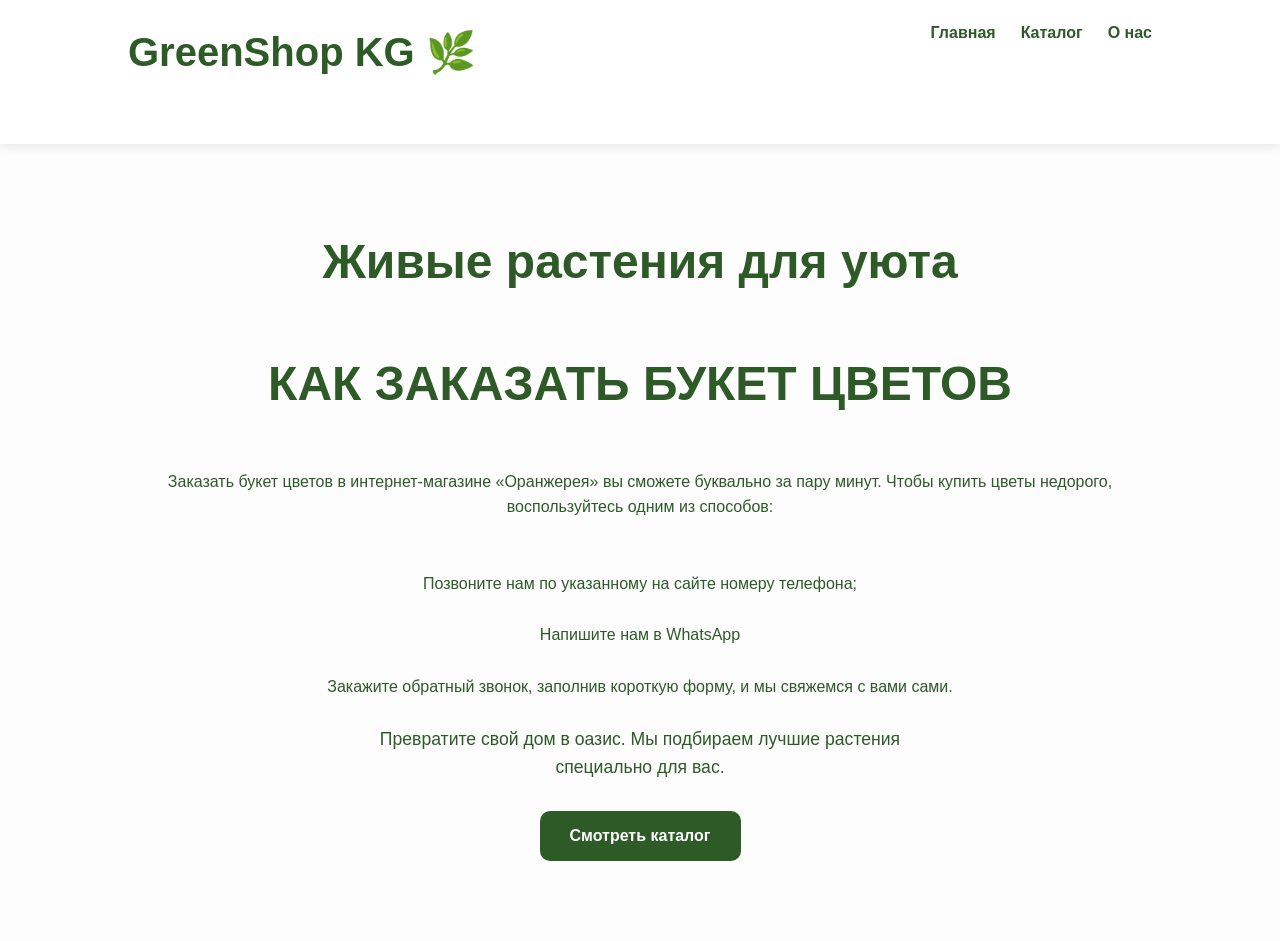
<file: index.html>
<!DOCTYPE html>
<html lang="ru">
<head>
    <meta charset="UTF-8">
    <title>GreenShop KG | Главная</title>
    <link rel="stylesheet" href="style.css">
</head>
<body>
    <nav>
        <h2>GreenShop KG 🌿</h2>
        <ul>
            <li><a href="index.html">Главная</a></li>
            <li><a href="catalog.html">Каталог</a></li>
            <li><a href="about.html">О нас</a></li>
        </ul>
    </nav>

    <section>
        <h1>Живые растения для уюта</h1><br>
        <h1>КАК ЗАКАЗАТЬ БУКЕТ ЦВЕТОВ</h1><br>
        <p>Заказать букет цветов в интернет-магазине «Оранжерея» вы сможете буквально за пару минут. Чтобы купить цветы недорого, воспользуйтесь одним из способов:</p><br>
        <br>
        <p>Позвоните нам по указанному на сайте номеру телефона;</p><br>
        <p>Напишите нам в WhatsApp</p><br>
        <p>Закажите обратный звонок, заполнив короткую форму, и мы свяжемся с вами сами.</p><br>
        <p class="intro">Превратите свой дом в оазис. Мы подбираем лучшие растения специально для вас.</p>
        <a href="catalog.html" class="btn-order">Смотреть каталог</a>
    </section>
</body>
</html>
</file>
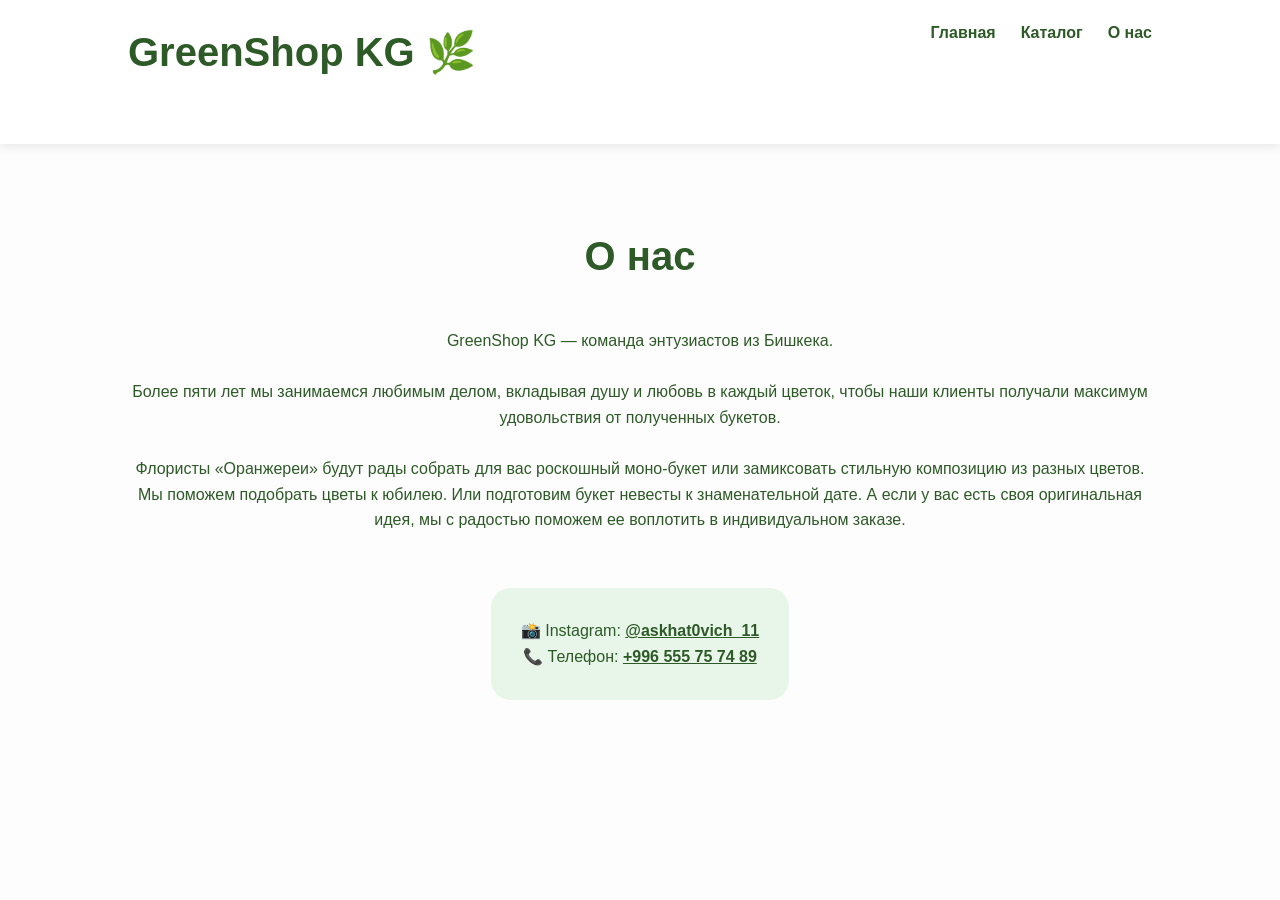
<file: about.html>
<!DOCTYPE html>
<html lang="ru">
<head>
    <meta charset="UTF-8">
    <title>GreenShop KG | О нас</title>
    <link rel="stylesheet" href="style.css">
</head>
<body>
    <nav>
        <h2>GreenShop KG 🌿</h2>
        <ul>
            <li><a href="index.html">Главная</a></li>
            <li><a href="catalog.html">Каталог</a></li>
            <li><a href="about.html">О нас</a></li>
        </ul>
    </nav>

    <section>
        <h2>О нас</h2>
        <p>GreenShop KG — команда энтузиастов из Бишкека.</p><br>
        <p>Более пяти лет мы занимаемся любимым делом, вкладывая душу и любовь в каждый цветок, чтобы наши клиенты получали максимум удовольствия от полученных букетов.
        </p><br>
        <p>Флористы «Оранжереи» будут рады собрать для вас роскошный моно-букет или замиксовать стильную композицию из разных цветов. Мы поможем подобрать цветы к юбилею. Или подготовим букет невесты к знаменательной дате. А если у вас есть своя оригинальная идея, мы с радостью поможем ее воплотить в индивидуальном заказе.
</p><br>
        <div class="contact-info">
            <p>📸 Instagram: <a href="https://instagram.com/askhat0vich_11" target="_blank">@askhat0vich_11</a></p>
            <p>📞 Телефон: <a href="tel:+996555757489">+996 555 75 74 89</a></p>
        </div>
    </section>
</body>
</html>
</file>
<file: style.css>
* { box-sizing: border-box;
margin: 0; 
padding: 0; 
}

body { 
    font-family: 'Segoe UI', sans-serif; 
    background: #fdfdfd; 
    color: #2d5a27; 
    line-height: 1.6; 
}


nav {
     display: flex; 
     justify-content: space-between; 
     padding: 20px 10%; 
     background: #fff; 
     position: sticky; 
     top: 0; 
     z-index: 1000; 
     box-shadow: 0 2px 10px rgba(0,0,0,0.1); 
}

nav ul {
     display: flex; 
     list-style: none;
    gap: 25px; 
}

nav a { 
    text-decoration: none;
     color: #2d5a27; 
     font-weight: bold; 
     transition: 0.3s;
}

nav a:hover {
     color: #3e7d36; 
}



section { 
    padding: 80px 10%;
     text-align: center; 
}

h1 { 
    font-size: 3rem; 
    margin-bottom: 20px; 
}

h2 {
    font-size: 2.5rem;
    margin-bottom: 40px; 
}

p.intro { 
    max-width: 600px; 
    margin: 0 auto 30px; 
    font-size: 1.1rem; 
}


.carousel1 { 
    display: flex; 
    overflow-x: auto; 
    gap: 20px; 
    padding: 20px 0; 
    scroll-snap-type: x mandatory; 
}
.carousel {
    position: relative;
    width: 80%;
    max-width: 800px;
    margin: 40px auto;
    overflow: hidden;
    border-radius: 10px;
    box-shadow: 0 4px 10px rgba(0,0,0,0.2);
}

.carousel-inner {
    display: flex;
    transition: transform 0.5s ease-in-out;
}

.carousel-item {
    min-width: 100%;
    transition: opacity 0.5s ease;
}

.carousel-item img {
    width: 100%;
    display: block;
}

.carousel-btn {
    position: absolute;
    top: 50%;
    transform: translateY(-50%);
    background-color: rgba(18, 94, 3, 0.7);
    border: none;
    color: white;
    font-size: 2rem;
    padding: 5px 15px;
    cursor: pointer;
    border-radius: 50%;
}

.carousel-btn:hover {
    background-color: rgb(4, 94, 16);
}

.carousel-btn.prev {
    left: 10px;
}

.carousel-btn.next {
    right: 10px;
}

.card { 
    background: white; 
    min-width: 280px; 
    padding: 20px; 
    border-radius: 20px; 
    box-shadow: 0 10px 20px rgba(0,0,0,0.08); 
    scroll-snap-align: start; 
    border: 1px solid #eef2ee;
}

.card img { 
    width: 100%; 
    height: 220px;
    object-fit: cover; 
    border-radius: 15px; 
    margin-bottom: 15px; 
}

.price { 
    font-size: 1.5rem; 
    font-weight: bold; 
    color: #2d5a27; 
    margin: 10px 0; 
}



.btn-order { 
    background: #2d5a27; 
    color: white; 
    border: none; 
    padding: 12px 30px; 
    border-radius: 10px; 
    cursor: pointer; 
    font-weight: bold; 
    transition: 0.3s; 
    display: inline-block; 
    text-decoration: none; 
}

.btn-order:hover { 
    background: #3e7d36; 
    transform: scale(1.05); 
}



.contact-info { 
    margin-top: 30px; 
    background: #e8f5e9; 
    padding: 30px; 
    border-radius: 20px; 
    display: inline-block; 
}

.contact-info a { 
    color: #2d5a27; 
    font-weight: bold; 
}
</file>
